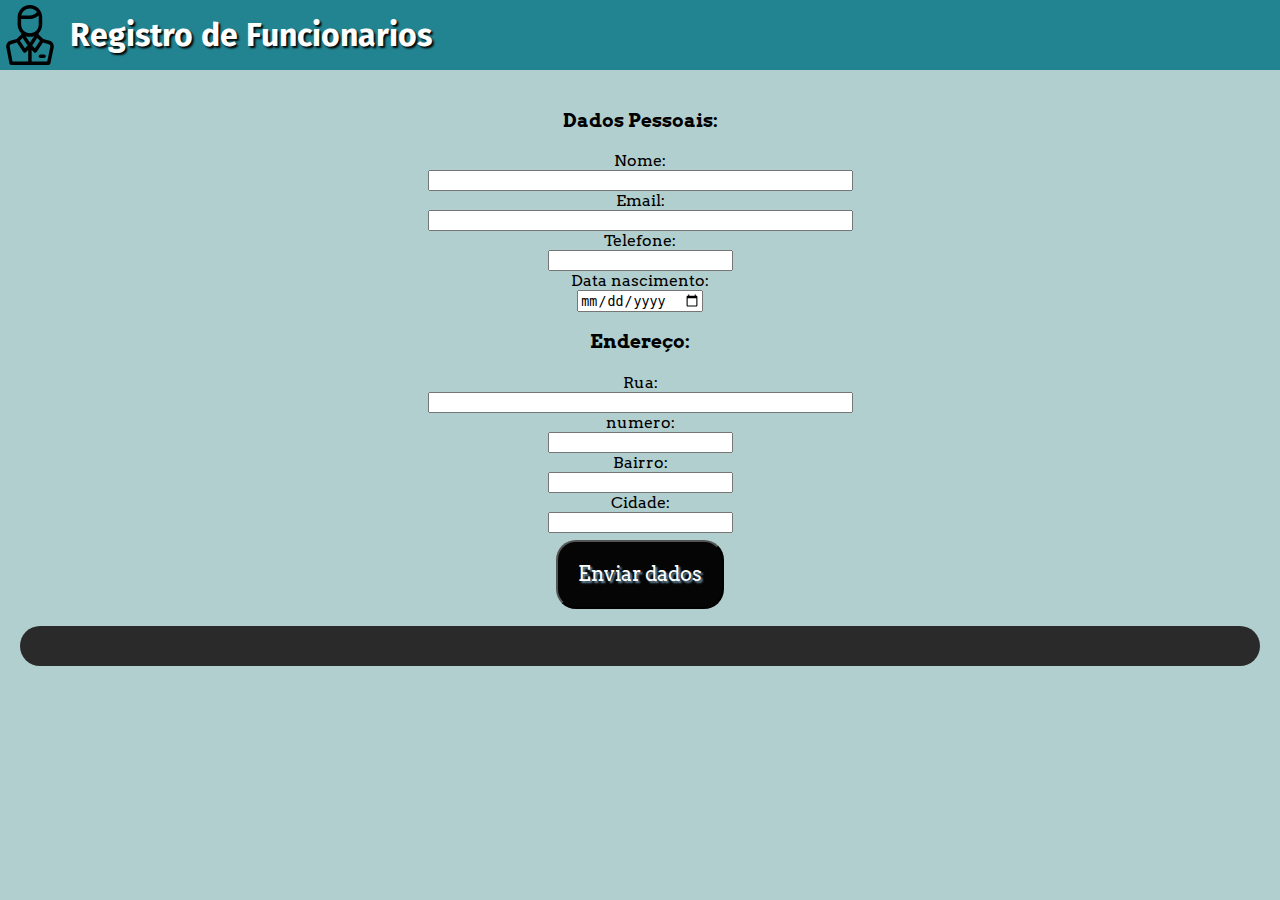
<file: coletaDeDados/index.html>
<!DOCTYPE html>
<html lang="en">

<head>
  <meta charset="UTF-8">
  <meta name="viewport" content="width=device-width, initial-scale=1.0">
  <link href="https://fonts.googleapis.com/css2?family=Arvo:ital@1&family=Fira+Sans:ital@1&display=swap"
    rel="stylesheet">
  <link rel="stylesheet" href="styles.css">
  <title>Coletando dados de funcionarios</title>
</head>

<body>
  <header class="header">
    <img src="./images/dadospessoais.svg">
    <h1>Registro de Funcionarios</h1>
  </header>
  <div class="register" id="register">
    <h3>Dados Pessoais: </h3>
    <div>
      <label for="name"> Nome: </label>
      <input id="name" size="50">
    </div>
    <div>
      <label for="email"> Email: </label>
      <input type="email" id="email" size="50">
    </div>
    <div>
      <label for="phone">Telefone: </label>
      <input type="tel" id="phone">
    </div>
    <div>
      <label for="age">Data nascimento:</label>
      <input type="date" id="age">
    </div>
    <div class="address" id="address">
      <h3>Endereço:</h3>
      <label for="street"> Rua: </label>
      <input type="text" size="50" id="street">
      <label for="houseNumber">numero: </label>
      <input type="number" id="houseNumber">
      <label for="district">Bairro:</label>
      <input type="text" id="district">
      <label for="city">Cidade:</label>
      <input type="text" id="city">
    </div>
    <div class="btn">
      <button id="btn">Enviar dados</button>
    </div>
    <div class="preview" id="preview"></div>
  </div>
  <script src="./coletaDados.js"></script>
</body>

</html>
</file>
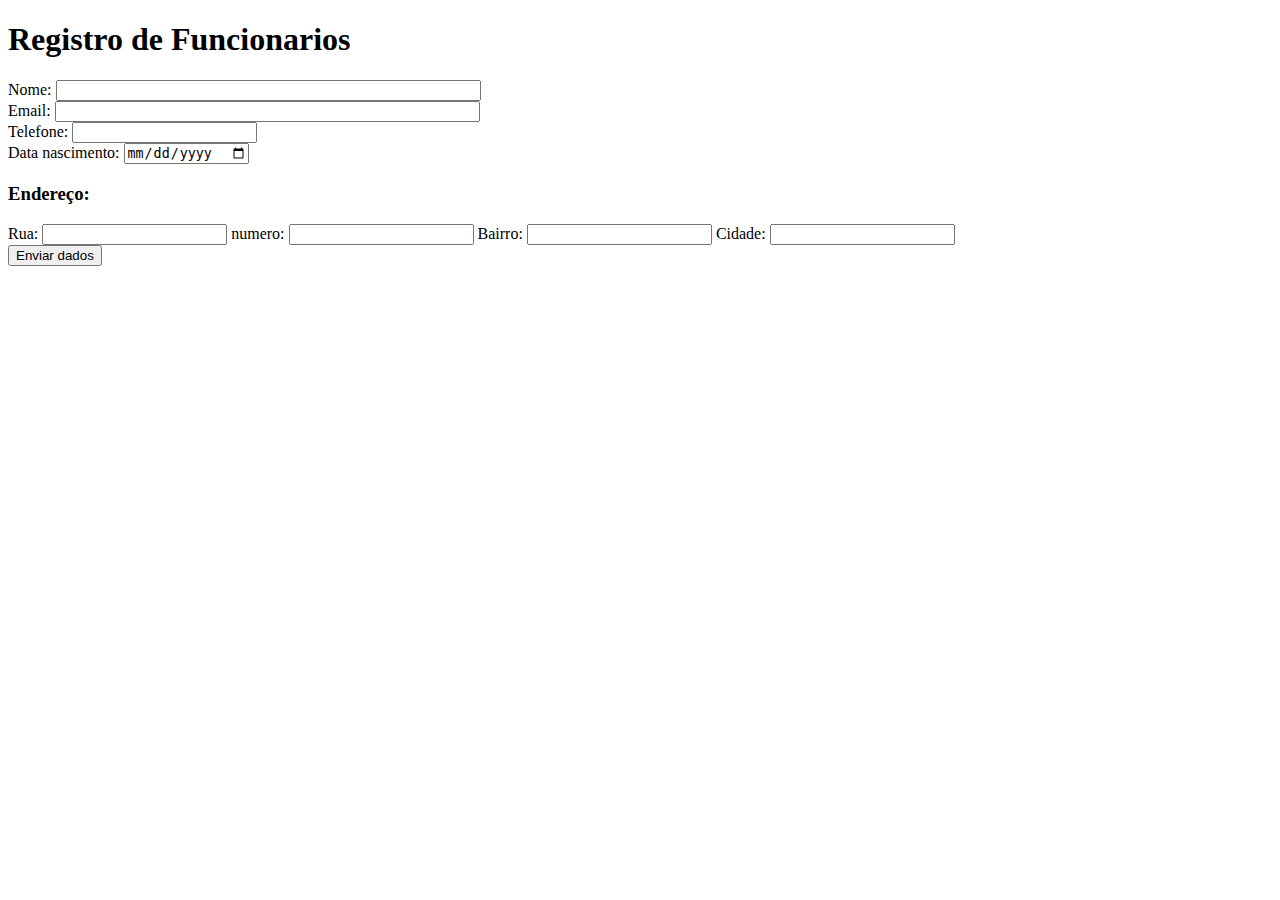
<file: exe-1/index.html>
<!DOCTYPE html>
<html lang="en">
<head>
  <meta charset="UTF-8">
  <meta name="viewport" content="width=device-width, initial-scale=1.0">
  <title>Coletando dados de funcionarios</title>
</head>
<body>
  <header class="header">
    <h1>Registro de Funcionarios</h1>
  </header>
  <div class="register" id="register">
    <div >
      <label for="name"> Nome: </label>
      <input id="name" size="50">
    </div>
    <div >
      <label for="email"> Email: </label>
      <input type="email" id="email" size="50">
    </div>
    <div >
      <label for="phone">Telefone: </label>
      <input  id="phone">
    </div>
    <div >
      <label for="age">Data nascimento:</label>
      <input type="date" id="age">
    </div>
    <div class="address" id="address">
      <h3>Endereço:</h3>
      <label for="street"> Rua: </label>
      <input type="text"  id="street">
      <label for="houseNumber">numero: </label>
      <input type="number"  id="houseNumber">
      <label for="district">Bairro:</label>
      <input type="text" id="district">
      <label for="city">Cidade:</label>
      <input type="text"  id="city">
    </div>
    <div class="btn">
      <button id="btn">Enviar dados</button>
    </div>
    <div class="preview" id="preview"></div>
</div>
<script src="./exer-1.js"></script>
</body>
</html>
</file>
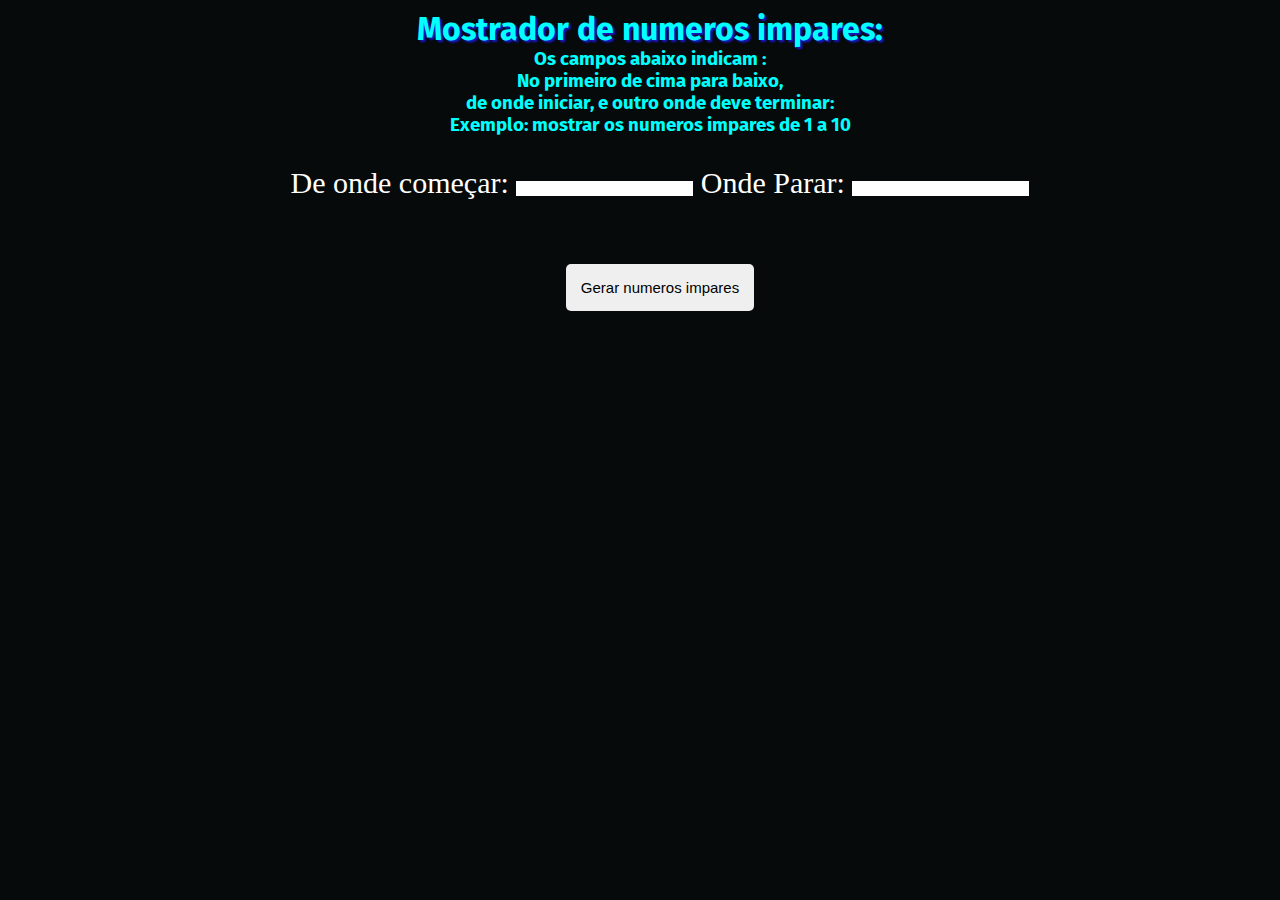
<file: mostradorImpares/index.html>
<!DOCTYPE html>
<html lang="en">
<head>
  <meta charset="UTF-8">
  <meta name="viewport" content="width=device-width, initial-scale=1.0">
  <link rel="stylesheet" href="style.css">
  <link href="https://fonts.googleapis.com/css2?family=Arvo:ital@1&family=Fira+Sans:ital@1&display=swap"rel="stylesheet">
  <title>Document</title>
</head>
<body>
  <header class="nav-header">
    <h1>Mostrador de numeros impares:</h1>
    <h3>
      <p>Os campos abaixo indicam :<br> No primeiro de cima para baixo,<br> de onde iniciar, e outro onde deve terminar: </p>
      <p>Exemplo: mostrar os numeros impares de 1 a 10</p>
    </h3>
  </header>
  <section class="oddNumbers">
    <div>
      <label for="">De onde começar: </label>
      <input type="number" name="number1" id="number1">
      <label for="">Onde Parar: </label>
      <input type="number" name="number2" id="number2">
    </div>

    <div>
      <button id="btn">Gerar numeros impares</button>
    </div>

    <div id="preview"></div>
    
  </section>
  <script src="./mostradorImpares.js"></script>
</body>
</html>
</file>
<file: coletaDeDados/styles.css>
body{
  margin: 0;
  padding: 0;
  text-align: center;
  background-color: #b2cfcf;
}
.header{
  display: flex;
  align-items:center;
  height: 70px;
  background-color: #238491;
  color: white;
}
.header img{
  position: absolute;
  height: 60px;
  color: white;
}
.header h1{
  padding-left: 70px;
  font-family: 'Fira Sans', sans-serif;
  text-shadow: 2px 2px 2px rgb(5, 5, 5);
}

.register{
  display: block;
  padding: 20px;
  text-align: center;
  width: auto;
  height: 520px;
  margin: 0;
  font-family: 'Arvo', serif;
  background-color: #b2cfcf;

}
.register div label{
  display: block;
}
.address{
  width: auto;
  height: 200px;
  display: block;
}
.address label{
  display: block;
}
.btn{
  margin: 10px;
  
}

.btn button{
  background-color: #050505;
  text-align: center;
  padding: 20px;
  color: white;
  font-size: 20px;
  border-radius: 20px;
  font-family: 'Arvo', serif;
  text-shadow: 2px 2px 2px rgb(110, 145, 168);
  
}
.preview{
  display: block;
  
  margin-top: 17px;
  padding: 20px;
  align-items: center;
  background:#2b2a2a;
  font-family: 'Fira Sans', sans-serif;
  color: white;
  border-radius: 20px;
  clear: both;
}
</file>
<file: mostradorImpares/style.css>
*{
  margin: 0;
  padding: 0;
  border: 0;
}
  body{
    background-color:rgb(6, 10, 10);
    text-align: center;
  }
  header{
    width:100%;
    display: block;
    padding: 10px;
    font-family: 'Fira Sans', sans-serif;
    color: aqua;
    justify-content: center;
  }
  
  .nav-header h1{
    text-shadow: 2px 2px 2px rgb(26, 23, 202);
  }

  section{
    width: 100%;
    padding: 20px;
    color: white;
    font-size: 30px;
  }
  #btn{
  margin: 5%;
  padding: 15px;
  border-radius: 5px;
  font-size: 15px;
  }

  #preview{
    font-family: 'Arvo', serif;
    font-size: 20px;
    padding: 20px;
    display: block;
  }
</file>
